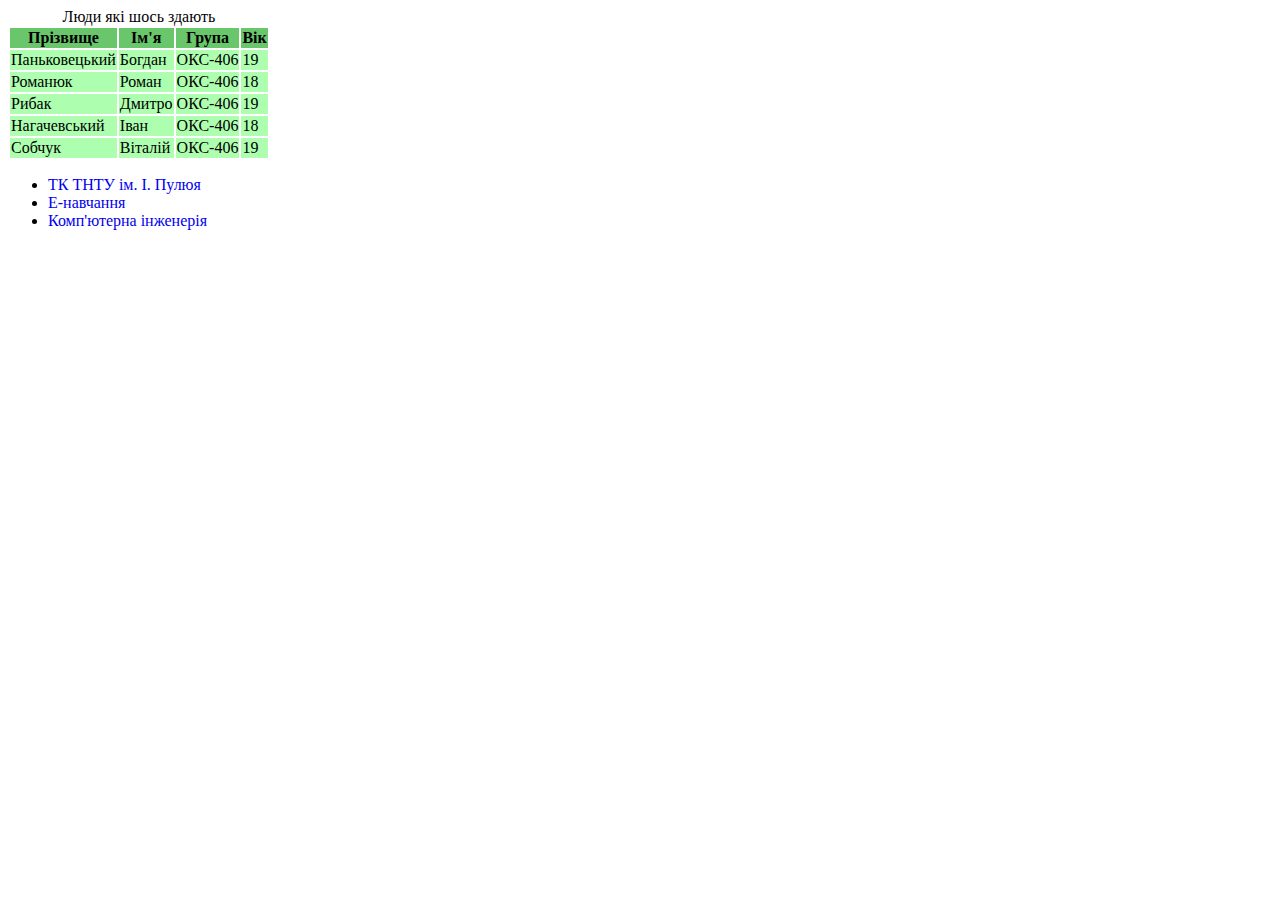
<file: Лаба 3/index.html>
<!DOCTYPE html>
<html lang="en">
  <head>
    <!-- Required meta tags -->
    <meta charset="1251">
    <meta name="viewport" content="width=device-width, initial-scale=1, shrink-to-fit=no">
    <title></title>
    <!-- Bootstrap CSS -->
    <link rel="stylesheet" href="https://maxcdn.bootstrapcdn.com/bootstrap/4.0.0-beta/css/bootstrap.min.css" integrity="sha384-/Y6pD6FV/Vv2HJnA6t+vslU6fwYXjCFtcEpHbNJ0lyAFsXTsjBbfaDjzALeQsN6M" crossorigin="anonymous">
    <link rel="stylesheet" type="text/css" href="mysite.css">
  </head>
  <body>
    <div class="container">
      <div class="row">
        <div class="col-sm-12">
        <table class="table table-hover table-striped">
         <caption class="display-4 text-center">���� �� ���� ������</caption>
        <thead>
            <tr>
                <th>�������</th>
                <th>��'�</th>
                <th>�����</th>
                <th>³�</th>
            </tr>
        </thead>
        <tbody>
          <tr>
            <td>�������������</td>
            <td>������</td>
            <td>���-406</td>
            <td>19</td>
          </tr>
           <tr>
            <td>�������</td>
            <td>�����</td>
            <td>���-406</td>
            <td>18</td>
          </tr>
           <tr>
            <td>�����</td>
            <td>������</td>
            <td>���-406</td>
            <td>19</td>
          </tr>
           <tr>
            <td>������������</td>
            <td>����</td>
            <td>���-406</td>
            <td>18</td>
          </tr>
           <tr>
            <td>������</td>
            <td>³����</td>
            <td>���-406</td>
            <td>19</td>
          </tr>
        </tbody>
      </table>
      </div>
      </div>
    </div>
    <div class="container">
      <div class="row">
        <div class="col-sm-12">
          <ul class="list-inline list-unstyled no-gutters">
            <li class="col-sm-1 col-md-2 col-xl-3 col-lg-2 col-3 list-inline-item lead text-center �� ���� ��. �. �����"><a href="http://www.tk.te.ua/">�� ���� ��. �. �����</a></li>
            <li class="col-sm-2 col-md-2 col-xl-3 col-lg-2 col-3 list-inline-item lead text-center �-��������"><a href="http://atutor.tk.te.ua/">�-��������</a></li>
            <li class="col-sm-2 col-md-2 col-xl-3 col-lg-2 col-3 list-inline-item lead text-center ����'������ ��������"><a href="http://www.tk.te.ua/index.php/2014-03-25-17-21-23/specialties/2014-04-27-09-36-27">����'������ ��������</a></li>
          </ul>
        </div>
      </div>
    </div>
    <script src="https://code.jquery.com/jquery-3.2.1.slim.min.js" integrity="sha384-KJ3o2DKtIkvYIK3UENzmM7KCkRr/rE9/Qpg6aAZGJwFDMVNA/GpGFF93hXpG5KkN" crossorigin="anonymous"></script>
    <script src="https://cdnjs.cloudflare.com/ajax/libs/popper.js/1.11.0/umd/popper.min.js" integrity="sha384-b/U6ypiBEHpOf/4+1nzFpr53nxSS+GLCkfwBdFNTxtclqqenISfwAzpKaMNFNmj4" crossorigin="anonymous"></script>
    <script src="https://maxcdn.bootstrapcdn.com/bootstrap/4.0.0-beta/js/bootstrap.min.js" integrity="sha384-h0AbiXch4ZDo7tp9hKZ4TsHbi047NrKGLO3SEJAg45jXxnGIfYzk4Si90RDIqNm1" crossorigin="anonymous"></script>
  </body>
</html>
</file>
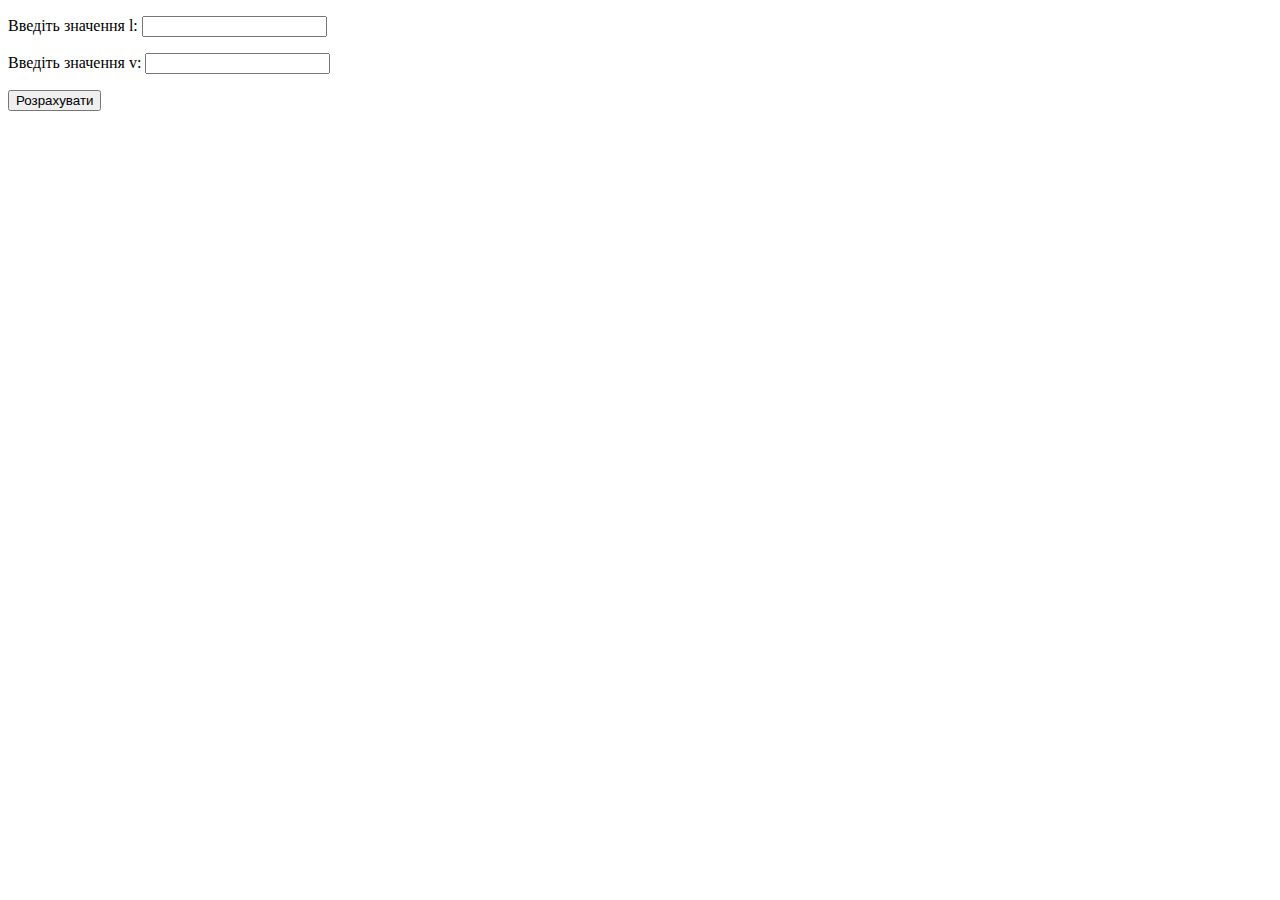
<file: Лаба 9/index.html>
<!DOCTYPE html>
<html lang="en">
<head>
	<meta charset="utf-8">
	<title>Document</title>
</head>
<body>
	<p>Введіть значення l: <input class="l" type="numbers" name=""></p>
	<p>Введіть значення v: <input class="v" type="numbers" name=""></p>
	<button>Розрахувати</button>
	<p class="out2"></p><br>
	<script type="text/javascript" src="script.js"></script>
</body>
</html>
</file>
<file: Лаба 3/mysite.css>
.table-hover tbody tr:hover {
	background-color: #7abf7b
}
.table-hover tbody tr {
	background-color: #adffaf;
}

.table-hover thead tr {
	background-color: #69c66b;
}

ul li a {
	text-decoration: none;	
}
ul li a:hover {
	text-decoration: none;	
}
</file>
